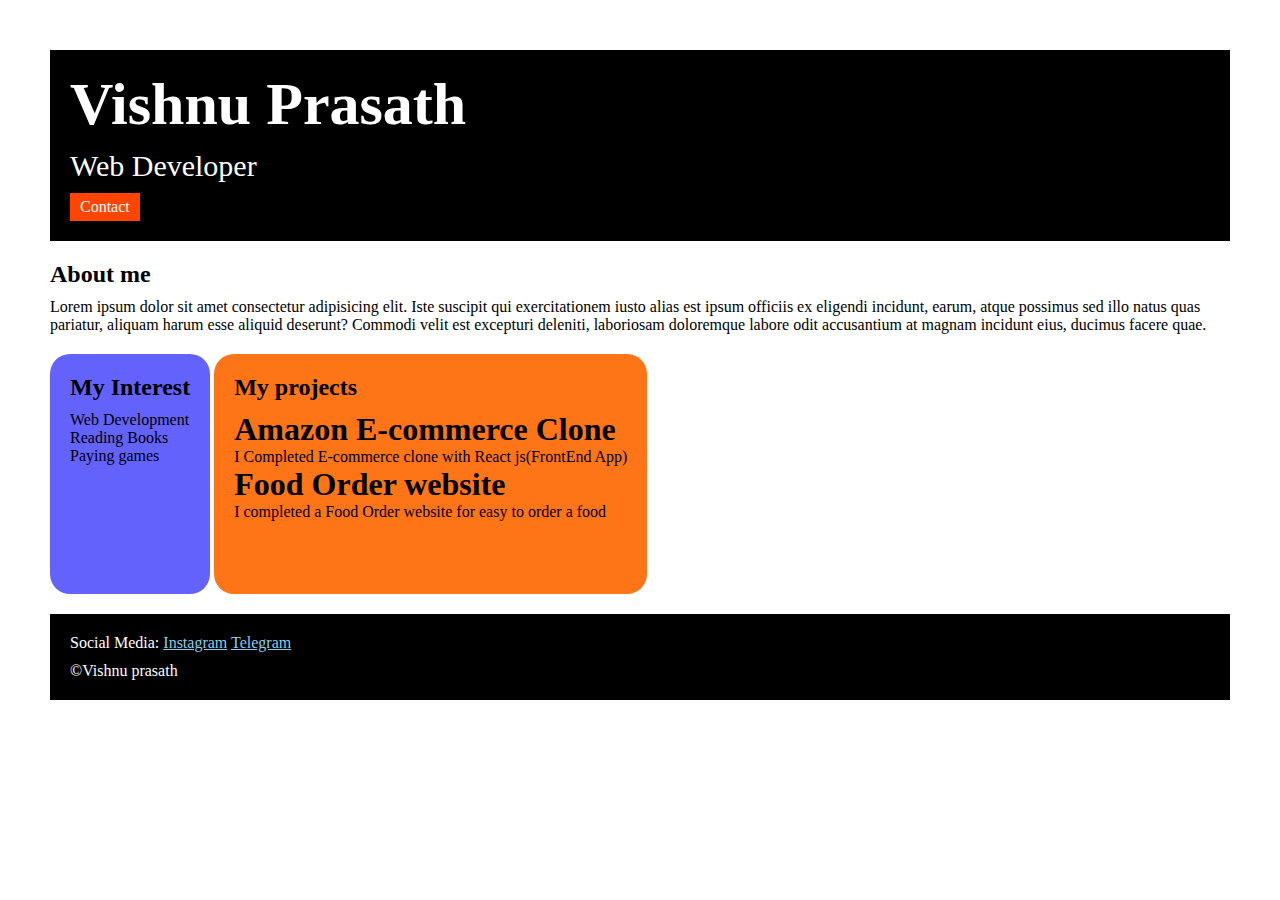
<file: index.html>
<!DOCTYPE html>
<html lang="en">

<head>
    <meta charset="UTF-8">
    <meta name="viewport" content="width=device-width, initial-scale=1.0">
    <title>Portfolio</title>
    <link rel="stylesheet" href="style.css">
    <link rel="preconnect" href="https://fonts.googleapis.com">
<link rel="preconnect" href="https://fonts.gstatic.com" crossorigin>
<link href="https://fonts.googleapis.com/css2?family=Young+Serif&display=swap" rel="stylesheet">
</head>

<body>
    <div class="container">
    <div class="section-1">
    <h1 class="section-1__name">Vishnu Prasath</h1>
    <p class="section-1__role">Web Developer</p>
    <a class="section-1__contact" href="contact.html">Contact</a>
</div>
<div class="section-2">
    <h2 class="section-2__title">About me</h2>
    <p class="section-2__desc">Lorem ipsum dolor sit amet consectetur adipisicing elit. Iste suscipit qui exercitationem iusto alias est ipsum
        officiis ex eligendi incidunt, earum, atque possimus sed illo natus quas pariatur, aliquam harum esse aliquid
        deserunt? Commodi velit est excepturi deleniti, laboriosam doloremque labore odit accusantium at magnam incidunt
        eius, ducimus facere quae.</p>
    </div>
    <div class="section-3">
    <h2 class="section-3__title">My Interest</h2>
    <ul class="section-3__desc">
        <li>Web Development</li>
        <li>Reading Books</li>
        <li>Paying games</li>
    </ul>
</div>
<div class="section-4">
    <h2 class="section-4__title">My projects</h2>
    <ul class="section-4__desc">
        <li>
            <h1>Amazon E-commerce Clone</h1>
        </li>
        <p>I Completed E-commerce clone with React js(FrontEnd App)</p>
        <li>
            <h1>Food Order website</h1>
        </li>
        <p>
            I completed a Food Order website for easy to order a food
        </p>

    </ul>
</div>
<div class="section-5">
    <p class="section-5__title">Social Media:
        <a href="https://www.instagram.com/?hl=en">Instagram</a>
        <a href="https://telegram.org/">Telegram</a>
    </p>
    <p class="section-5__desc">&copy;Vishnu prasath</p>
</div>
</div>
</body>

</html>
</file>
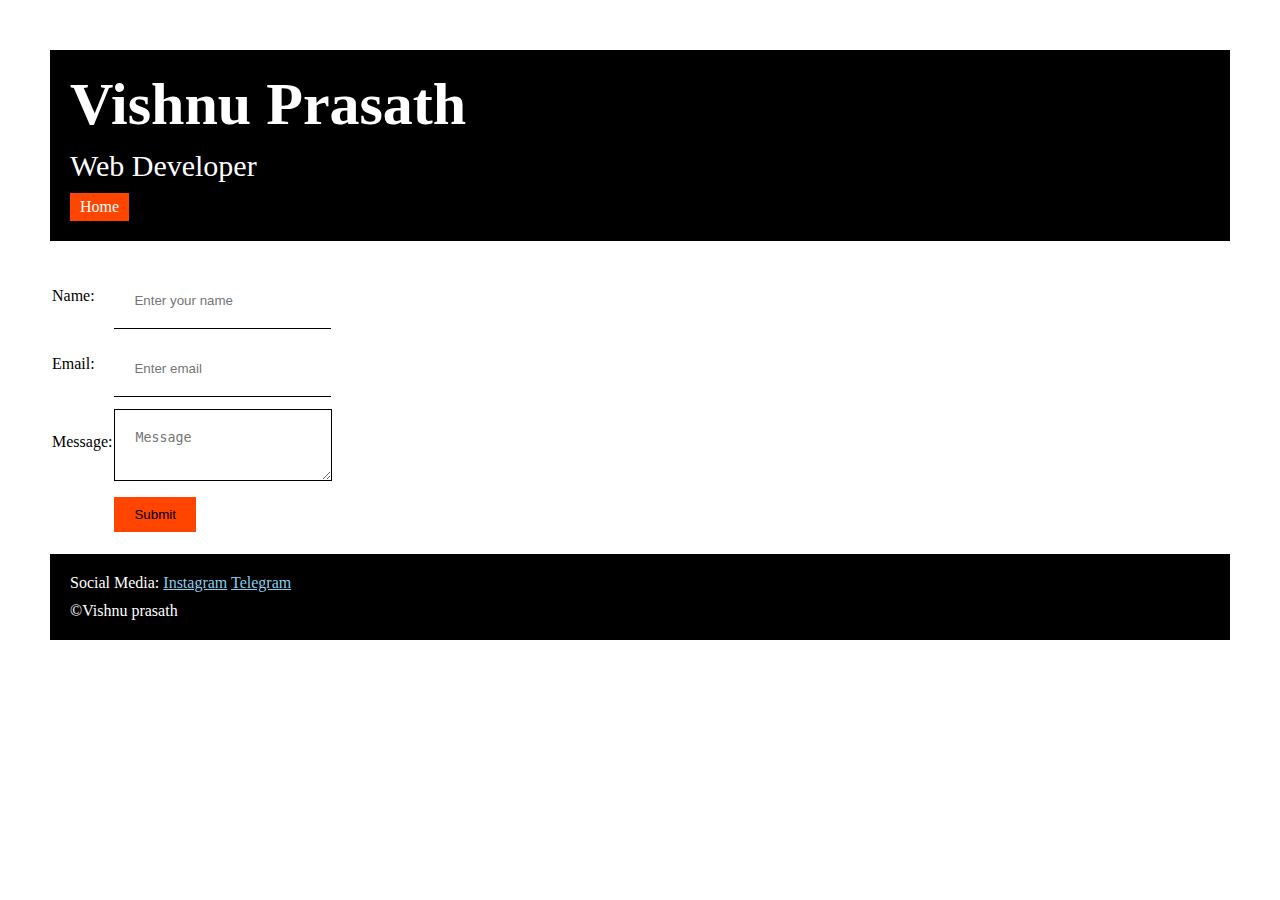
<file: contact.html>
<!DOCTYPE html>
<html lang="en">

<head>
    <meta charset="UTF-8">
    <meta name="viewport" content="width=device-width, initial-scale=1.0">
    <title>Contact</title>
    <link rel="stylesheet" href="style.css">
    <link rel="preconnect" href="https://fonts.googleapis.com">
    <link rel="preconnect" href="https://fonts.gstatic.com" crossorigin>
    <link href="https://fonts.googleapis.com/css2?family=Young+Serif&display=swap" rel="stylesheet">
</head>

<body>
    <div class="container">
        <div class="section-1">
            <h1 class="section-1__name">Vishnu Prasath</h1>
            <p class="section-1__role">Web Developer</p>
            <a class="section-1__contact" href="Index.html">Home</a>
        </div>
        <div class="contact-form">
            <form>
                <table>
                    <tr>
                        <td>Name:</td>
                        <td><input type="text" placeholder="Enter your name" class="contact-form__input"></td>
                    </tr>
                    <tr>
                        <td>Email:</td>
                        <td><input type="email" placeholder="Enter email" class="contact-form__input"></td>

                    </tr>
                    <tr>
                        <td>Message:</td>
                        <td>
                            <textarea placeholder="Message" class="contact-form__textarea"></textarea>
                        </td>

                    </tr>
                    <tr>
                        <td></td>
                        <td><input type="submit" class="contact-form__submit"></td>
                    </tr>

                </table>

            </form>
            <div class="section-5">
                <p class="section-5__title">Social Media:
                    <a href="https://www.instagram.com/?hl=en">Instagram</a>
                    <a href="https://telegram.org/">Telegram</a>
                </p>
                <p class="section-5__desc">&copy;Vishnu prasath</p>
            </div>
        </div>
    </div>
</body>

</html>
</file>
<file: style.css>
*{
    padding: 0;
    margin: 0;
}
body{
    .young-serif-regular {
        font-family: "Young Serif", serif;
        font-weight: 400;
        font-style: normal;
      }
      
}
.container{
    padding: 50px;
}
.section-1{
    background-color: black;
    color: white;
    padding: 20px;
}
.section-1__contact{
    background-color: orangered;
    color: white;
    text-decoration: none;
    padding-left: 10px;
    padding-right: 10px;
    padding-top: 5px;
    padding-bottom: 5px;
    display: inline-block;
    margin-top: 10px;
}
.section-1__name{
    font-size: 60px;
}
.section-1__role{
    font-size: 30px;
    margin-top: 10px;
}
.section-2,.section-3,.section-4,.section-5{
    margin-top: 20px;
}
.section-2__desc,.section-3__desc,.section-4__desc,.section-5__desc{
    margin-top: 10px;
}
.section-5{
    background-color: black;
    color: white;
    padding: 20px;
}
.section-5__title a{
    color: skyblue;
}
.section-3 li,.section-4 li{
    list-style: none;
}
.section-3{
    background-color: #6462fd;
    display: inline-block;
    padding: 20px;
    height: 200px;
    border-radius: 20px;
    vertical-align: top;

}
.section-4{
    background-color: #fe7517;
    display: inline-block;
    padding: 20px;
    border-radius: 20px;
    height: 200px;
    vertical-align: top;
}
.contact-form{
    margin-top: 20px;
}
.contact-form__input,.contact-form__textarea,.contact-form__submit{
    margin-top: 10px;
}
.contact-form__input{
    border: none;
    padding: 20px;
    border-bottom: solid black 1px;
}
.contact-form__textarea{
    border: none;
    padding: 20px;
    border: solid black 1px;
}
.contact-form__submit{
    padding-top: 10px;
    padding-bottom: 10px;
    padding-left: 20px;
    padding-right: 20px;
    background-color: orangered;
    color: black;
    border: none;
}
</file>
